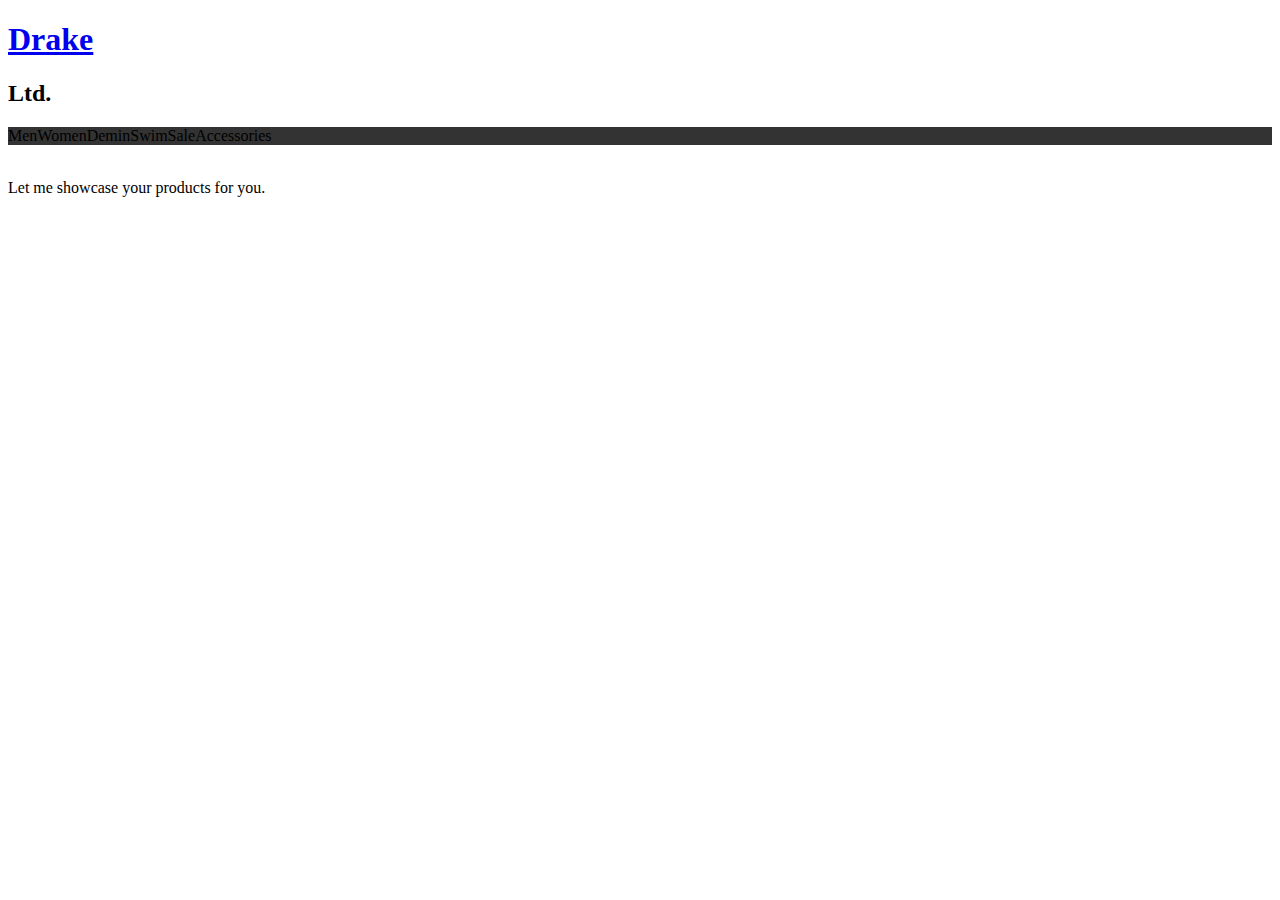
<file: web/index.html>
<!DOCTYPE html>
<html>
    <head>
        <title>Drake Ltd.</title>
        <meta charset="utf-8">
        <link rel="stylesheet" href="style.css">

        <!-- This site will be designed to improve my web page building capabilities -->
        <!--  Marketplace website, "let me sell your stuff for you" website -->

        <style> /* internal stylesheet for homepage */
        </style>
    </head>
      <body>

        <!-- Header -->
        <h1><a href="index.html">Drake</a></h1>
        <h2>Ltd.</h2>

        <ul> <!-- Navigation bar -->
          <li>Men</li>
          <li>Women</li>
          <li>Demin</li>
          <li>Swim</li>
          <li>Sale</li>
          <li>Accessories</li>
        </ul>

        <br>

        <p>Let me showcase your products for you.</p>

      </body>
</html>
</file>
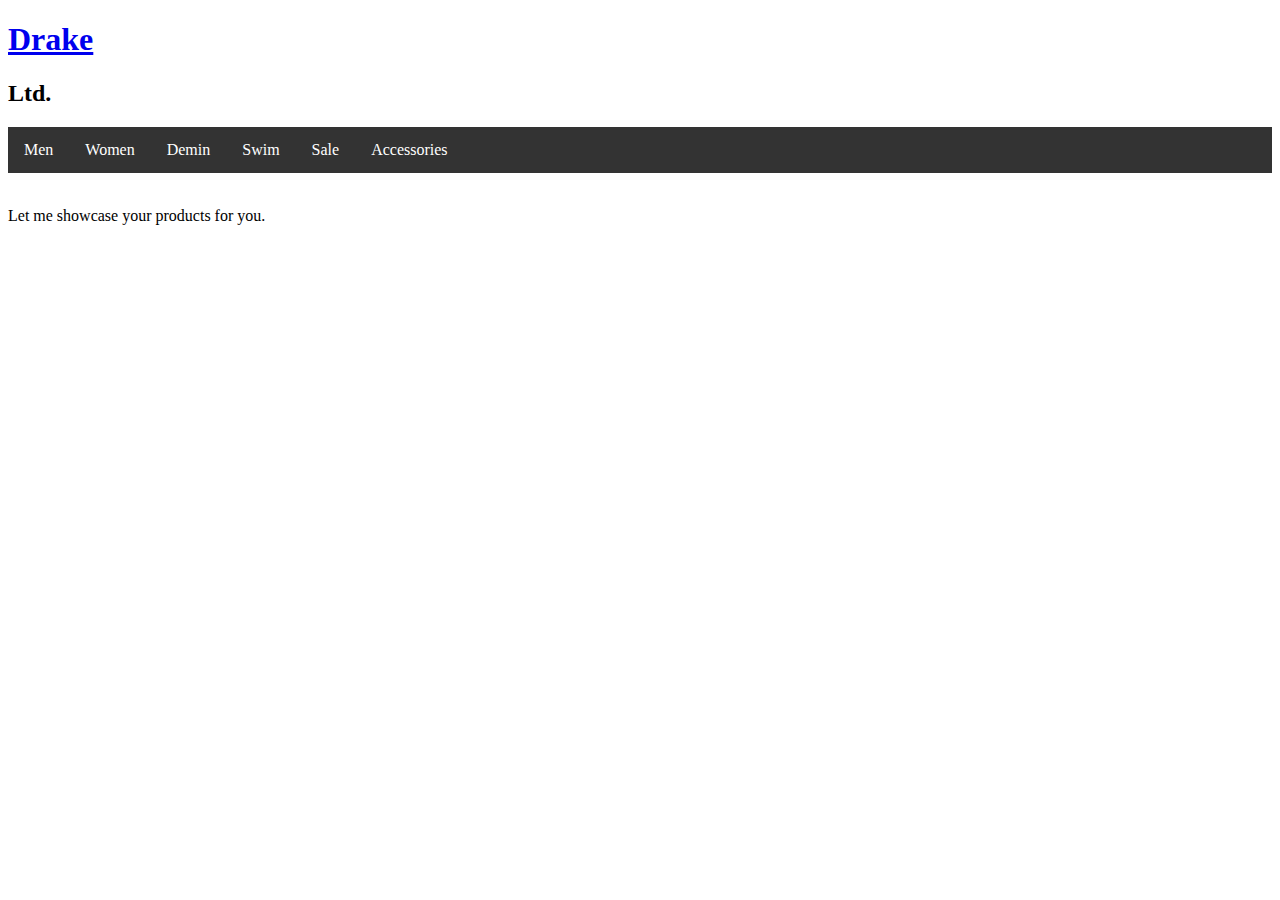
<file: web/men.html>
<!DOCTYPE html>
<html>
    <head>
        <title>Drake Ltd.</title>
        <meta charset="utf-8">
        <link rel="stylesheet" href="style.css">
        <!-- This page is the first part of the website showcasing merchandise.  -->
        <!-- This page will be showcasing Men's merchandise for Drake ltd. clothing -->
    </head>
      <body>

        <!-- Header -->
        <h1><a href="index.html">Drake</a></h1>
        <h2>Ltd.</h2>
        <ul>
          <li><a class="active" href="men.html">Men</a></li>
          <li><a href="women.htl">Women</a></li>
          <li><a href="denim.html">Demin</a></li>
          <li><a href="swim.html">Swim</a></li>
          <li><a href="sale.html">Sale</a></li>
          <li><a href="accessories.html">Accessories</a></li>
        </ul>

        <br>

        <p>Let me showcase your products for you.</p>

      </body>
</html>
</file>
<file: web/style.css>
/* CSS document for Drake Ltd. Clothing Company */
ul {
    list-style-type: none;
    margin: 0;
    padding: 0;
    overflow: hidden;
    background-color: #333;
}

li {
    float: left;
}

li a {
    display: block;
    color: white;
    text-align: center;
    padding: 14px 16px;
    text-decoration: none;
}

li a:hover {
    background-color: #111;
}
</file>
